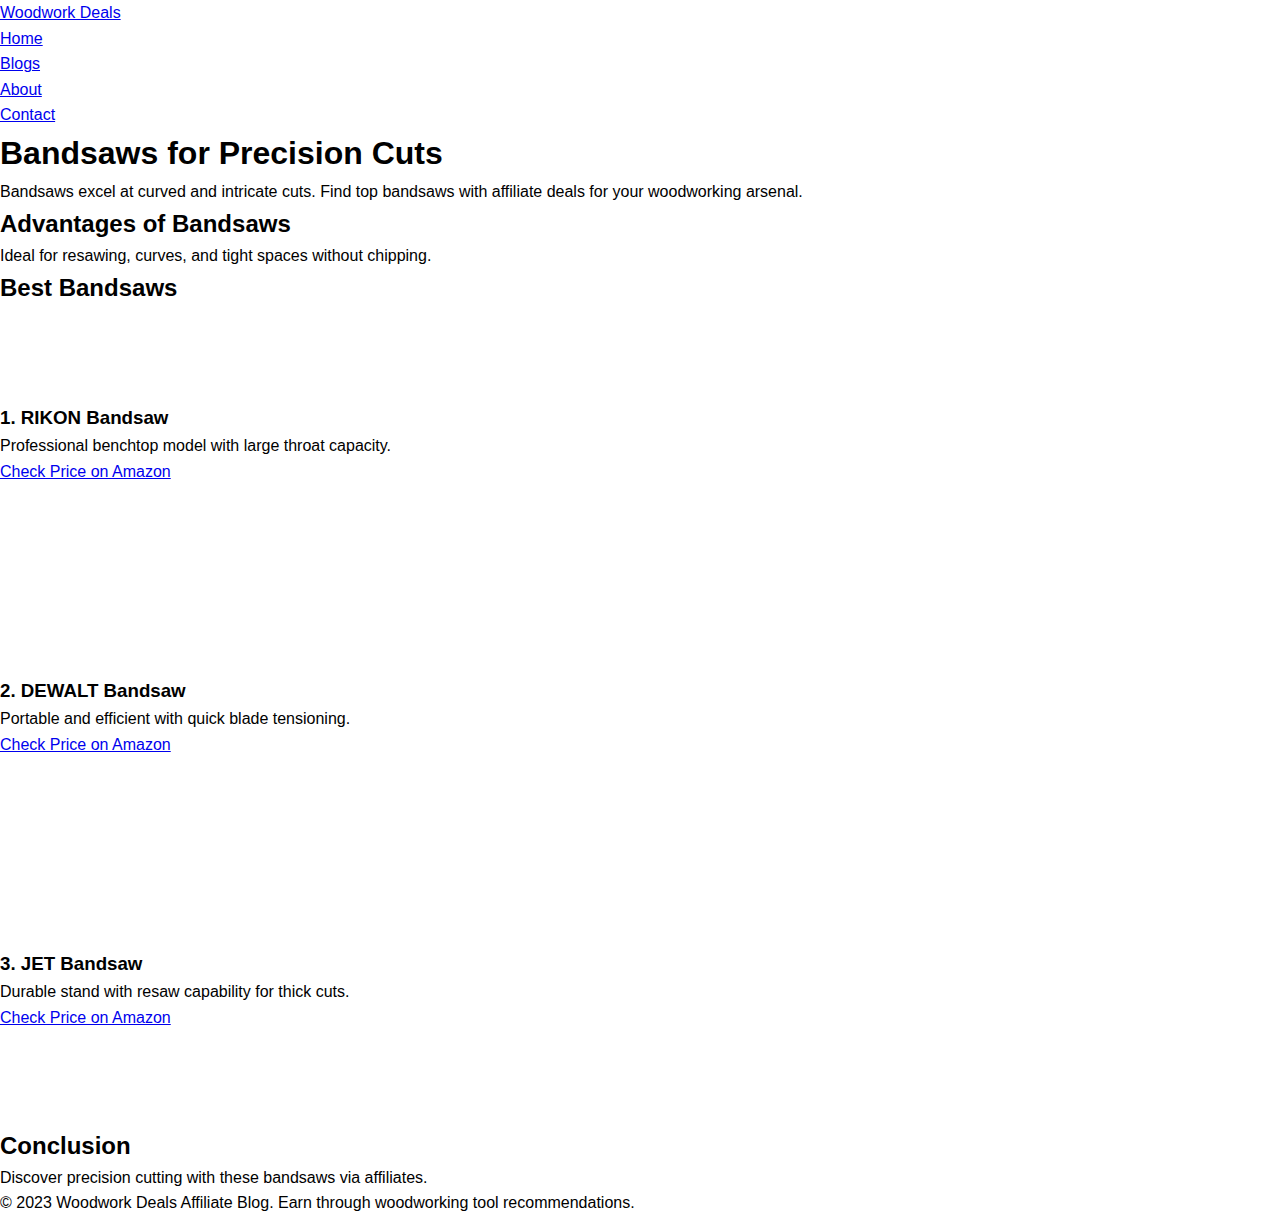
<file: blogs/bandsaws-affiliate.html>
<!DOCTYPE html>
<html lang="en">
<head>
    <meta charset="UTF-8">
    <meta name="viewport" content="width=device-width, initial-scale=1.0">
    <title>Bandsaws for Precision Cuts - Woodwork Deals Affiliate</title>
    <link rel="stylesheet" href="../styles.css">
    <link href="https://fonts.googleapis.com/css2?family=Roboto:wght@400;700&family=Montserrat:wght@400;700&display=swap" rel="stylesheet">
</head>
<body>
    <header>
        <nav>
            <div class="logo"><a href="../index.html">Woodwork Deals</a></div>
            <ul>
                <li><a href="../index.html">Home</a></li>
                <li><a href="../#blogs">Blogs</a></li>
                <li><a href="../#about">About</a></li>
                <li><a href="../#contact">Contact</a></li>
            </ul>
        </nav>
    </header>
    <main>
        <article class="blog-post">
            <h1>Bandsaws for Precision Cuts</h1>
            <p>Bandsaws excel at curved and intricate cuts. Find top bandsaws with affiliate deals for your woodworking arsenal.</p>

            <h2>Advantages of Bandsaws</h2>
            <p>Ideal for resawing, curves, and tight spaces without chipping.</p>

            <h2>Best Bandsaws</h2>
            <section>
                <h3>1. RIKON Bandsaw</h3>
                <p>Professional benchtop model with large throat capacity.</p>
                <a href="#" class="affiliate-link">Check Price on Amazon</a>
            </section>

            <section>
                <h3>2. DEWALT Bandsaw</h3>
                <p>Portable and efficient with quick blade tensioning.</p>
                <a href="#" class="affiliate-link">Check Price on Amazon</a>
            </section>

            <section>
                <h3>3. JET Bandsaw</h3>
                <p>Durable stand with resaw capability for thick cuts.</p>
                <a href="#" class="affiliate-link">Check Price on Amazon</a>
            </section>

            <h2>Conclusion</h2>
            <p>Discover precision cutting with these bandsaws via affiliates.</p>
        </article>
    </main>
    <footer>
        <p>&copy; 2023 Woodwork Deals Affiliate Blog. Earn through woodworking tool recommendations.</p>
    </footer>
</body>
</html>
</file>
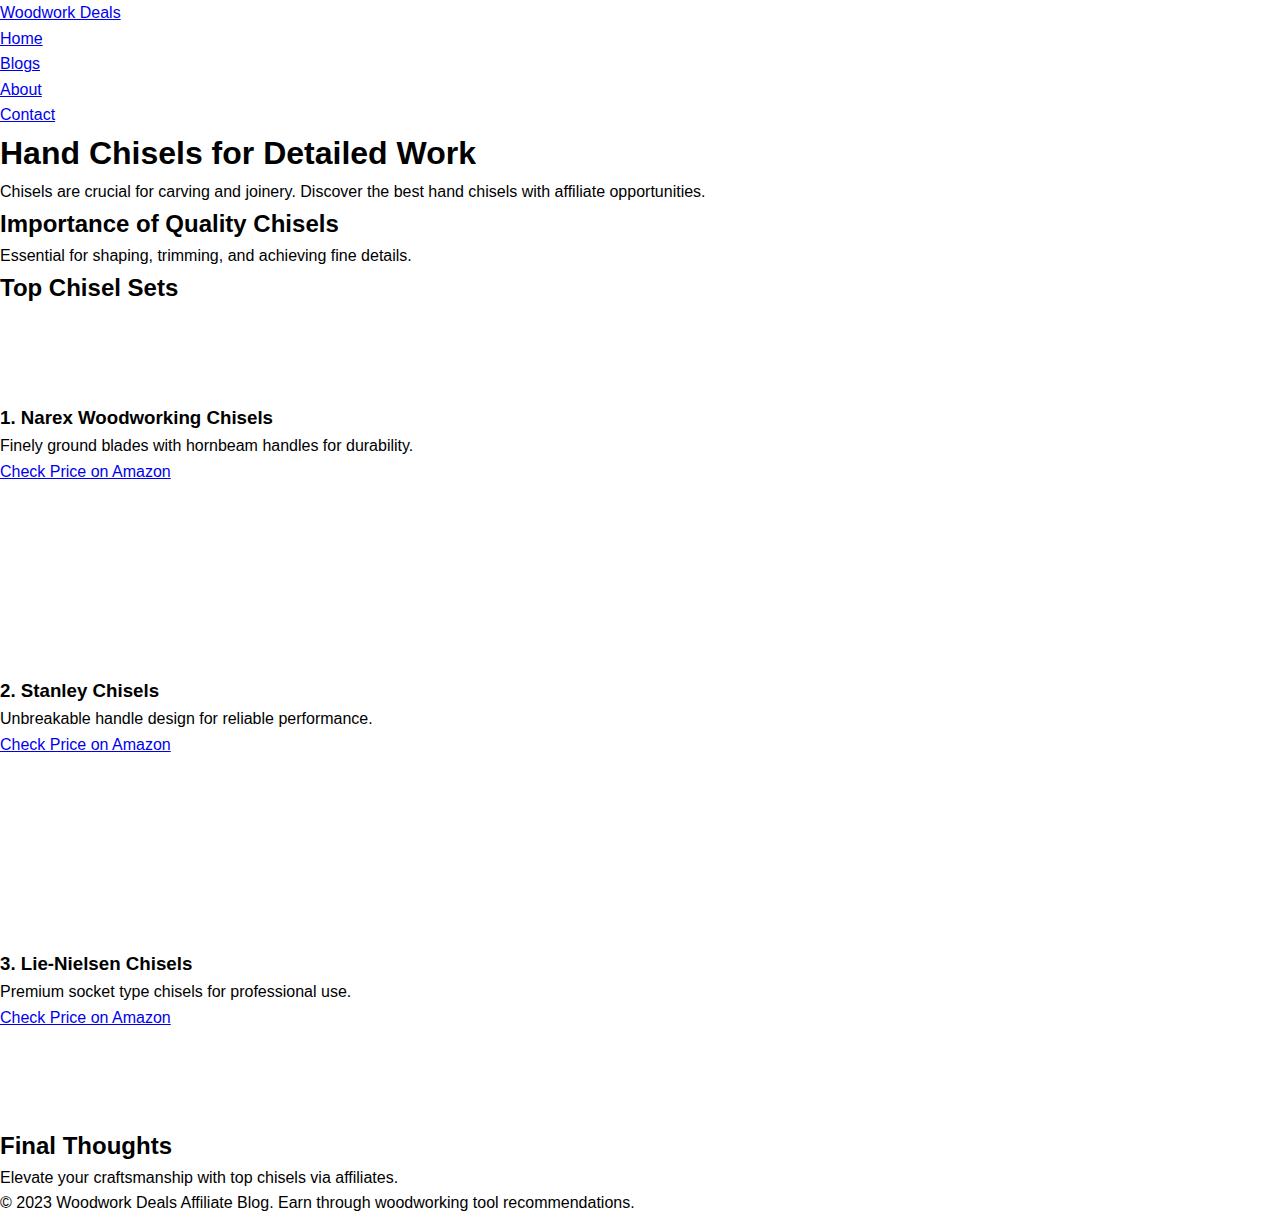
<file: blogs/chisels-affiliate.html>
<!DOCTYPE html>
<html lang="en">
<head>
    <meta charset="UTF-8">
    <meta name="viewport" content="width=device-width, initial-scale=1.0">
    <title>Hand Chisels for Detailed Work - Woodwork Deals Affiliate</title>
    <link rel="stylesheet" href="../styles.css">
    <link href="https://fonts.googleapis.com/css2?family=Roboto:wght@400;700&family=Montserrat:wght@400;700&display=swap" rel="stylesheet">
</head>
<body>
    <header>
        <nav>
            <div class="logo"><a href="../index.html">Woodwork Deals</a></div>
            <ul>
                <li><a href="../index.html">Home</a></li>
                <li><a href="../#blogs">Blogs</a></li>
                <li><a href="../#about">About</a></li>
                <li><a href="../#contact">Contact</a></li>
            </ul>
        </nav>
    </header>
    <main>
        <article class="blog-post">
            <h1>Hand Chisels for Detailed Work</h1>
            <p>Chisels are crucial for carving and joinery. Discover the best hand chisels with affiliate opportunities.</p>

            <h2>Importance of Quality Chisels</h2>
            <p>Essential for shaping, trimming, and achieving fine details.</p>

            <h2>Top Chisel Sets</h2>
            <section>
                <h3>1. Narex Woodworking Chisels</h3>
                <p>Finely ground blades with hornbeam handles for durability.</p>
                <a href="#" class="affiliate-link">Check Price on Amazon</a>
            </section>

            <section>
                <h3>2. Stanley Chisels</h3>
                <p>Unbreakable handle design for reliable performance.</p>
                <a href="#" class="affiliate-link">Check Price on Amazon</a>
            </section>

            <section>
                <h3>3. Lie-Nielsen Chisels</h3>
                <p>Premium socket type chisels for professional use.</p>
                <a href="#" class="affiliate-link">Check Price on Amazon</a>
            </section>

            <h2>Final Thoughts</h2>
            <p>Elevate your craftsmanship with top chisels via affiliates.</p>
        </article>
    </main>
    <footer>
        <p>&copy; 2023 Woodwork Deals Affiliate Blog. Earn through woodworking tool recommendations.</p>
    </footer>
</body>
</html>
</file>
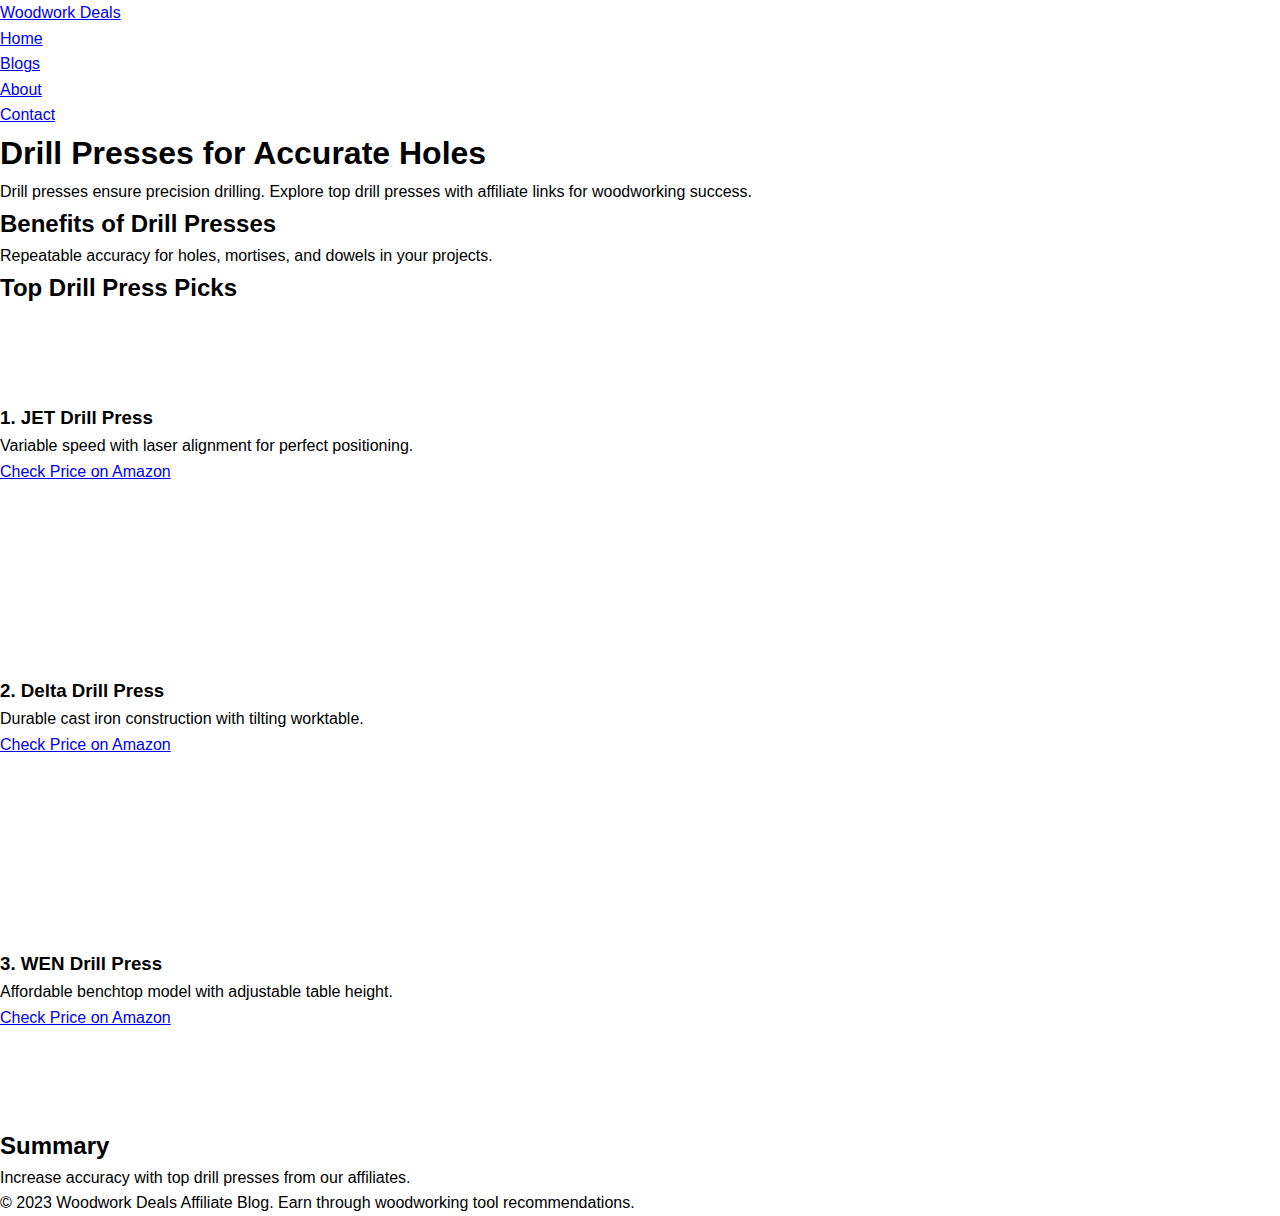
<file: blogs/drill-presses-affiliate.html>
<!DOCTYPE html>
<html lang="en">
<head>
    <meta charset="UTF-8">
    <meta name="viewport" content="width=device-width, initial-scale=1.0">
    <title>Drill Presses for Accurate Holes - Woodwork Deals Affiliate</title>
    <link rel="stylesheet" href="../styles.css">
    <link href="https://fonts.googleapis.com/css2?family=Roboto:wght@400;700&family=Montserrat:wght@400;700&display=swap" rel="stylesheet">
</head>
<body>
    <header>
        <nav>
            <div class="logo"><a href="../index.html">Woodwork Deals</a></div>
            <ul>
                <li><a href="../index.html">Home</a></li>
                <li><a href="../#blogs">Blogs</a></li>
                <li><a href="../#about">About</a></li>
                <li><a href="../#contact">Contact</a></li>
            </ul>
        </nav>
    </header>
    <main>
        <article class="blog-post">
            <h1>Drill Presses for Accurate Holes</h1>
            <p>Drill presses ensure precision drilling. Explore top drill presses with affiliate links for woodworking success.</p>

            <h2>Benefits of Drill Presses</h2>
            <p>Repeatable accuracy for holes, mortises, and dowels in your projects.</p>

            <h2>Top Drill Press Picks</h2>
            <section>
                <h3>1. JET Drill Press</h3>
                <p>Variable speed with laser alignment for perfect positioning.</p>
                <a href="#" class="affiliate-link">Check Price on Amazon</a>
            </section>

            <section>
                <h3>2. Delta Drill Press</h3>
                <p>Durable cast iron construction with tilting worktable.</p>
                <a href="#" class="affiliate-link">Check Price on Amazon</a>
            </section>

            <section>
                <h3>3. WEN Drill Press</h3>
                <p>Affordable benchtop model with adjustable table height.</p>
                <a href="#" class="affiliate-link">Check Price on Amazon</a>
            </section>

            <h2>Summary</h2>
            <p>Increase accuracy with top drill presses from our affiliates.</p>
        </article>
    </main>
    <footer>
        <p>&copy; 2023 Woodwork Deals Affiliate Blog. Earn through woodworking tool recommendations.</p>
    </footer>
</body>
</html>
</file>
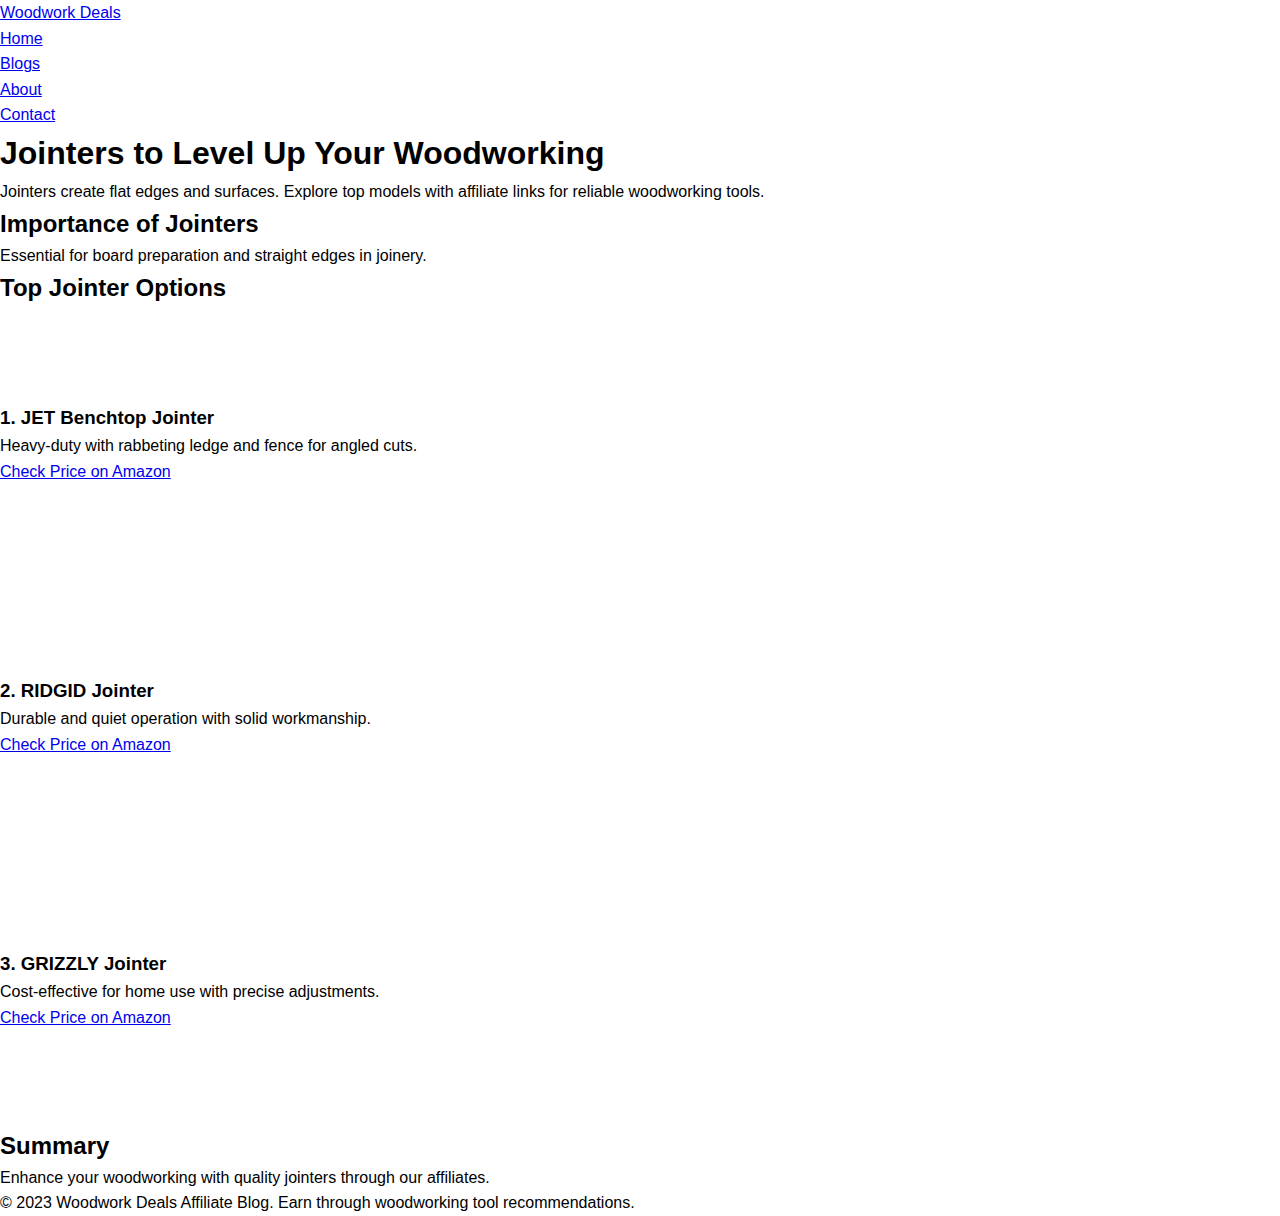
<file: blogs/jointers-affiliate.html>
<!DOCTYPE html>
<html lang="en">
<head>
    <meta charset="UTF-8">
    <meta name="viewport" content="width=device-width, initial-scale=1.0">
    <title>Jointers to Level Up Your Woodworking - Woodwork Deals Affiliate</title>
    <link rel="stylesheet" href="../styles.css">
    <link href="https://fonts.googleapis.com/css2?family=Roboto:wght@400;700&family=Montserrat:wght@400;700&display=swap" rel="stylesheet">
</head>
<body>
    <header>
        <nav>
            <div class="logo"><a href="../index.html">Woodwork Deals</a></div>
            <ul>
                <li><a href="../index.html">Home</a></li>
                <li><a href="../#blogs">Blogs</a></li>
                <li><a href="../#about">About</a></li>
                <li><a href="../#contact">Contact</a></li>
            </ul>
        </nav>
    </header>
    <main>
        <article class="blog-post">
            <h1>Jointers to Level Up Your Woodworking</h1>
            <p>Jointers create flat edges and surfaces. Explore top models with affiliate links for reliable woodworking tools.</p>

            <h2>Importance of Jointers</h2>
            <p>Essential for board preparation and straight edges in joinery.</p>

            <h2>Top Jointer Options</h2>
            <section>
                <h3>1. JET Benchtop Jointer</h3>
                <p>Heavy-duty with rabbeting ledge and fence for angled cuts.</p>
                <a href="#" class="affiliate-link">Check Price on Amazon</a>
            </section>

            <section>
                <h3>2. RIDGID Jointer</h3>
                <p>Durable and quiet operation with solid workmanship.</p>
                <a href="#" class="affiliate-link">Check Price on Amazon</a>
            </section>

            <section>
                <h3>3. GRIZZLY Jointer</h3>
                <p>Cost-effective for home use with precise adjustments.</p>
                <a href="#" class="affiliate-link">Check Price on Amazon</a>
            </section>

            <h2>Summary</h2>
            <p>Enhance your woodworking with quality jointers through our affiliates.</p>
        </article>
    </main>
    <footer>
        <p>&copy; 2023 Woodwork Deals Affiliate Blog. Earn through woodworking tool recommendations.</p>
    </footer>
</body>
</html>
</file>
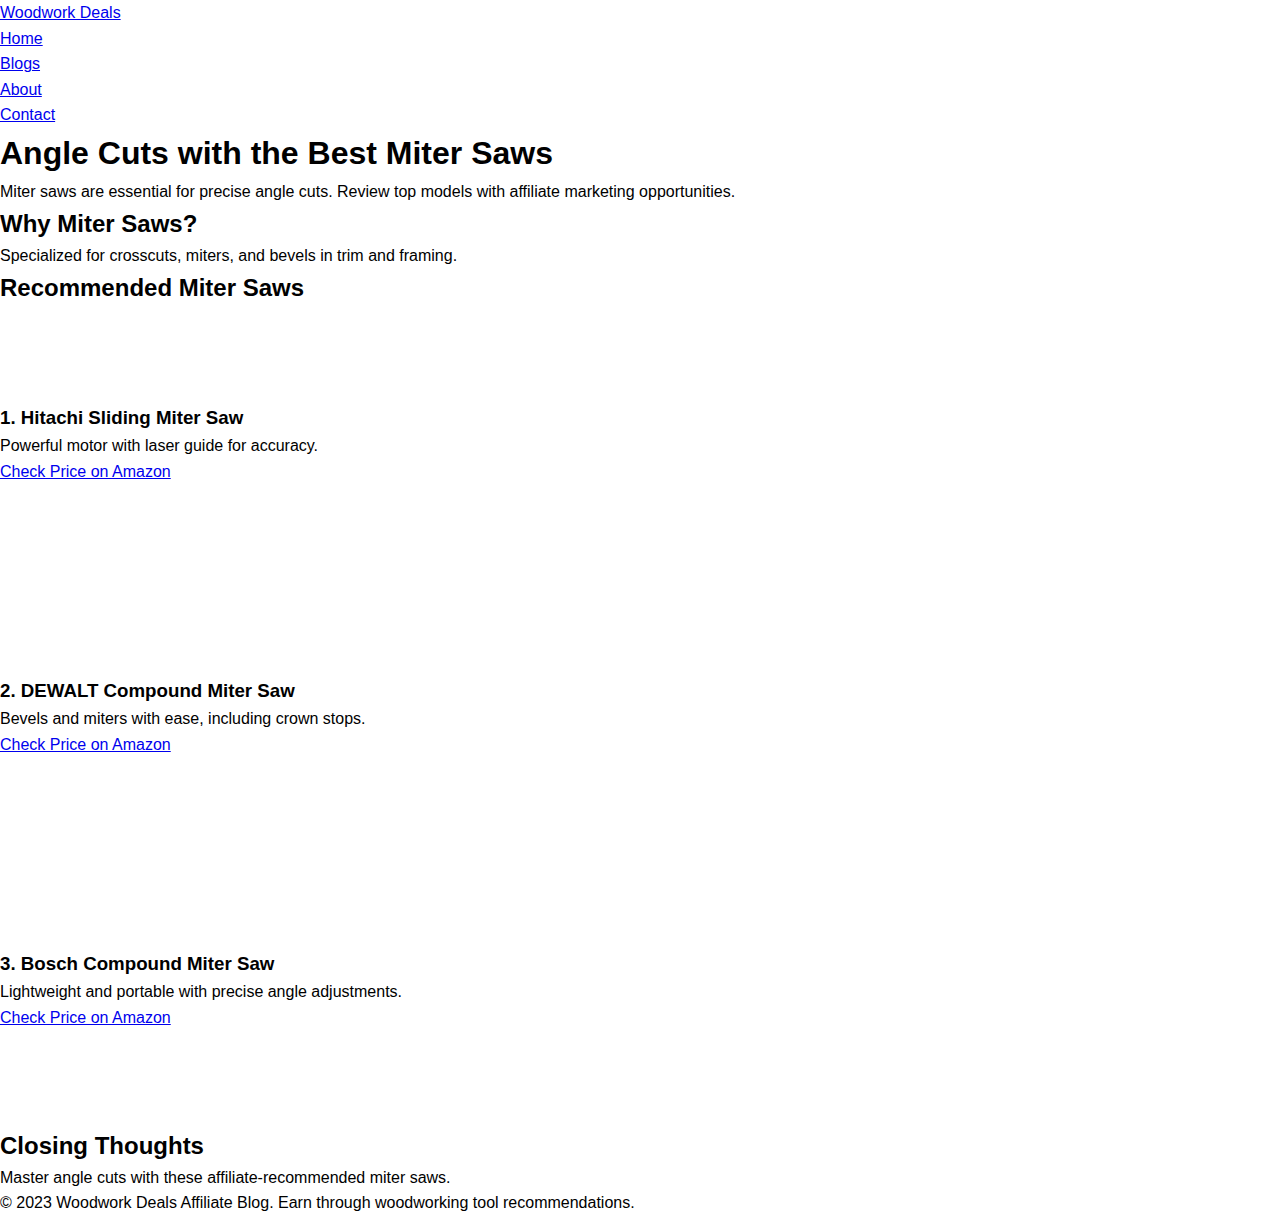
<file: blogs/miter-saws-affiliate.html>
<!DOCTYPE html>
<html lang="en">
<head>
    <meta charset="UTF-8">
    <meta name="viewport" content="width=device-width, initial-scale=1.0">
    <title>Angle Cuts with the Best Miter Saws - Woodwork Deals Affiliate</title>
    <link rel="stylesheet" href="../styles.css">
    <link href="https://fonts.googleapis.com/css2?family=Roboto:wght@400;700&family=Montserrat:wght@400;700&display=swap" rel="stylesheet">
</head>
<body>
    <header>
        <nav>
            <div class="logo"><a href="../index.html">Woodwork Deals</a></div>
            <ul>
                <li><a href="../index.html">Home</a></li>
                <li><a href="../#blogs">Blogs</a></li>
                <li><a href="../#about">About</a></li>
                <li><a href="../#contact">Contact</a></li>
            </ul>
        </nav>
    </header>
    <main>
        <article class="blog-post">
            <h1>Angle Cuts with the Best Miter Saws</h1>
            <p>Miter saws are essential for precise angle cuts. Review top models with affiliate marketing opportunities.</p>

            <h2>Why Miter Saws?</h2>
            <p>Specialized for crosscuts, miters, and bevels in trim and framing.</p>

            <h2>Recommended Miter Saws</h2>
            <section>
                <h3>1. Hitachi Sliding Miter Saw</h3>
                <p>Powerful motor with laser guide for accuracy.</p>
                <a href="#" class="affiliate-link">Check Price on Amazon</a>
            </section>

            <section>
                <h3>2. DEWALT Compound Miter Saw</h3>
                <p>Bevels and miters with ease, including crown stops.</p>
                <a href="#" class="affiliate-link">Check Price on Amazon</a>
            </section>

            <section>
                <h3>3. Bosch Compound Miter Saw</h3>
                <p>Lightweight and portable with precise angle adjustments.</p>
                <a href="#" class="affiliate-link">Check Price on Amazon</a>
            </section>

            <h2>Closing Thoughts</h2>
            <p>Master angle cuts with these affiliate-recommended miter saws.</p>
        </article>
    </main>
    <footer>
        <p>&copy; 2023 Woodwork Deals Affiliate Blog. Earn through woodworking tool recommendations.</p>
    </footer>
</body>
</html>
</file>
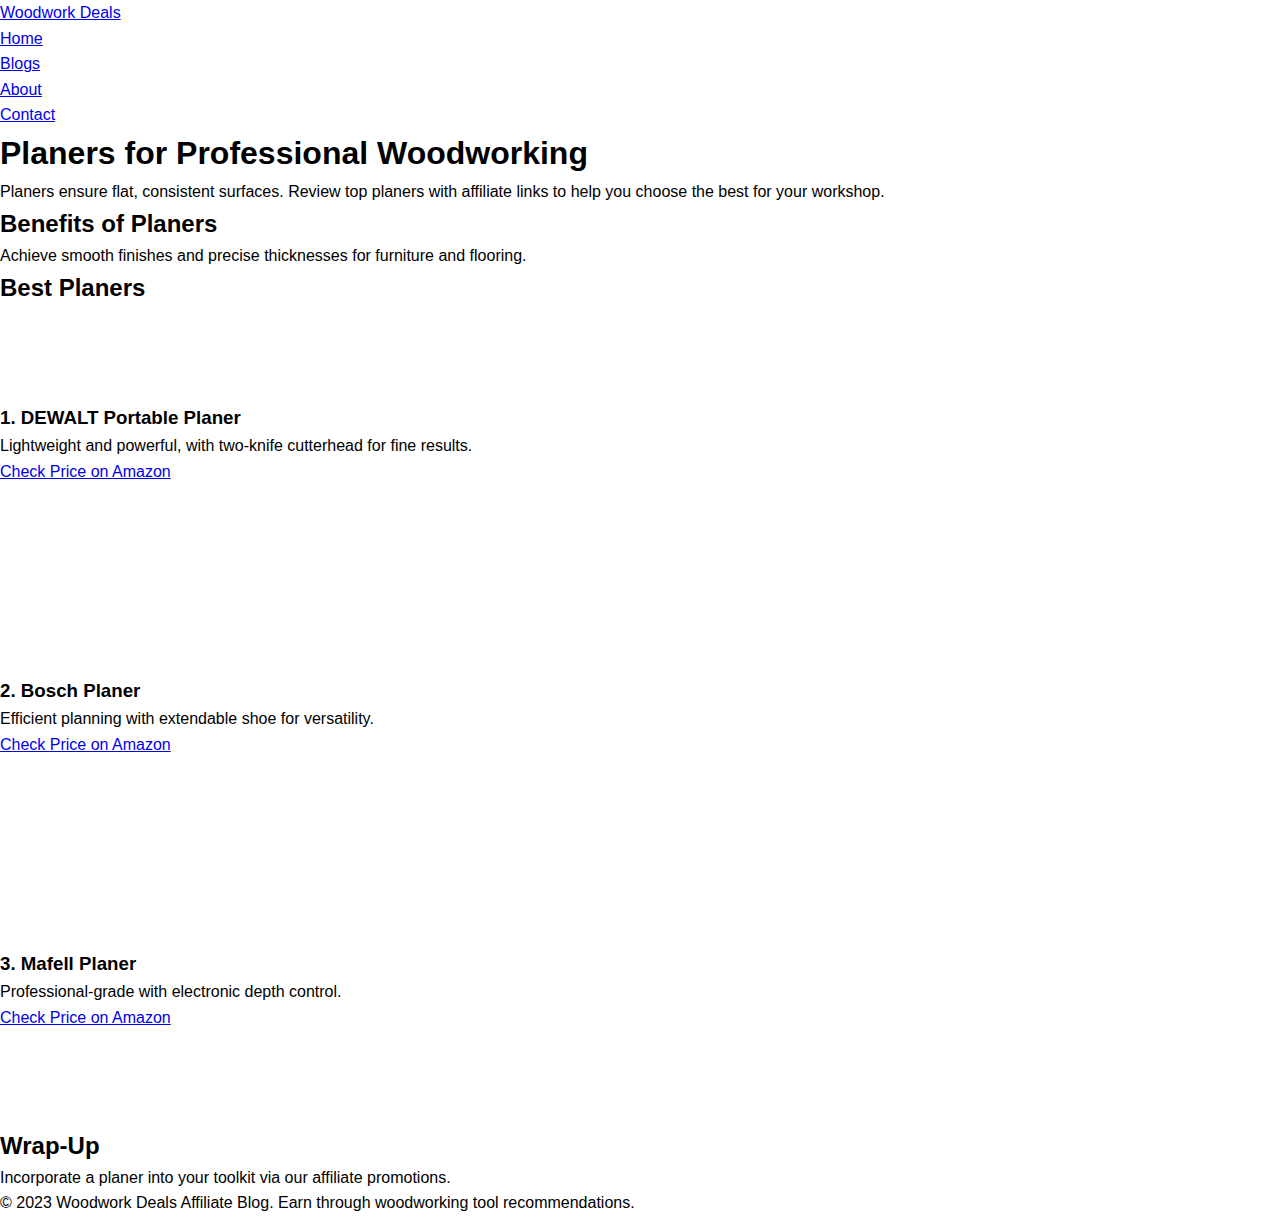
<file: blogs/planers-affiliate.html>
<!DOCTYPE html>
<html lang="en">
<head>
    <meta charset="UTF-8">
    <meta name="viewport" content="width=device-width, initial-scale=1.0">
    <title>Planers for Professional Woodworking - Woodwork Deals Affiliate</title>
    <link rel="stylesheet" href="../styles.css">
    <link href="https://fonts.googleapis.com/css2?family=Roboto:wght@400;700&family=Montserrat:wght@400;700&display=swap" rel="stylesheet">
</head>
<body>
    <header>
        <nav>
            <div class="logo"><a href="../index.html">Woodwork Deals</a></div>
            <ul>
                <li><a href="../index.html">Home</a></li>
                <li><a href="../#blogs">Blogs</a></li>
                <li><a href="../#about">About</a></li>
                <li><a href="../#contact">Contact</a></li>
            </ul>
        </nav>
    </header>
    <main>
        <article class="blog-post">
            <h1>Planers for Professional Woodworking</h1>
            <p>Planers ensure flat, consistent surfaces. Review top planers with affiliate links to help you choose the best for your workshop.</p>

            <h2>Benefits of Planers</h2>
            <p>Achieve smooth finishes and precise thicknesses for furniture and flooring.</p>

            <h2>Best Planers</h2>
            <section>
                <h3>1. DEWALT Portable Planer</h3>
                <p>Lightweight and powerful, with two-knife cutterhead for fine results.</p>
                <a href="#" class="affiliate-link">Check Price on Amazon</a>
            </section>

            <section>
                <h3>2. Bosch Planer</h3>
                <p>Efficient planning with extendable shoe for versatility.</p>
                <a href="#" class="affiliate-link">Check Price on Amazon</a>
            </section>

            <section>
                <h3>3. Mafell Planer</h3>
                <p>Professional-grade with electronic depth control.</p>
                <a href="#" class="affiliate-link">Check Price on Amazon</a>
            </section>

            <h2>Wrap-Up</h2>
            <p>Incorporate a planer into your toolkit via our affiliate promotions.</p>
        </article>
    </main>
    <footer>
        <p>&copy; 2023 Woodwork Deals Affiliate Blog. Earn through woodworking tool recommendations.</p>
    </footer>
</body>
</html>
</file>
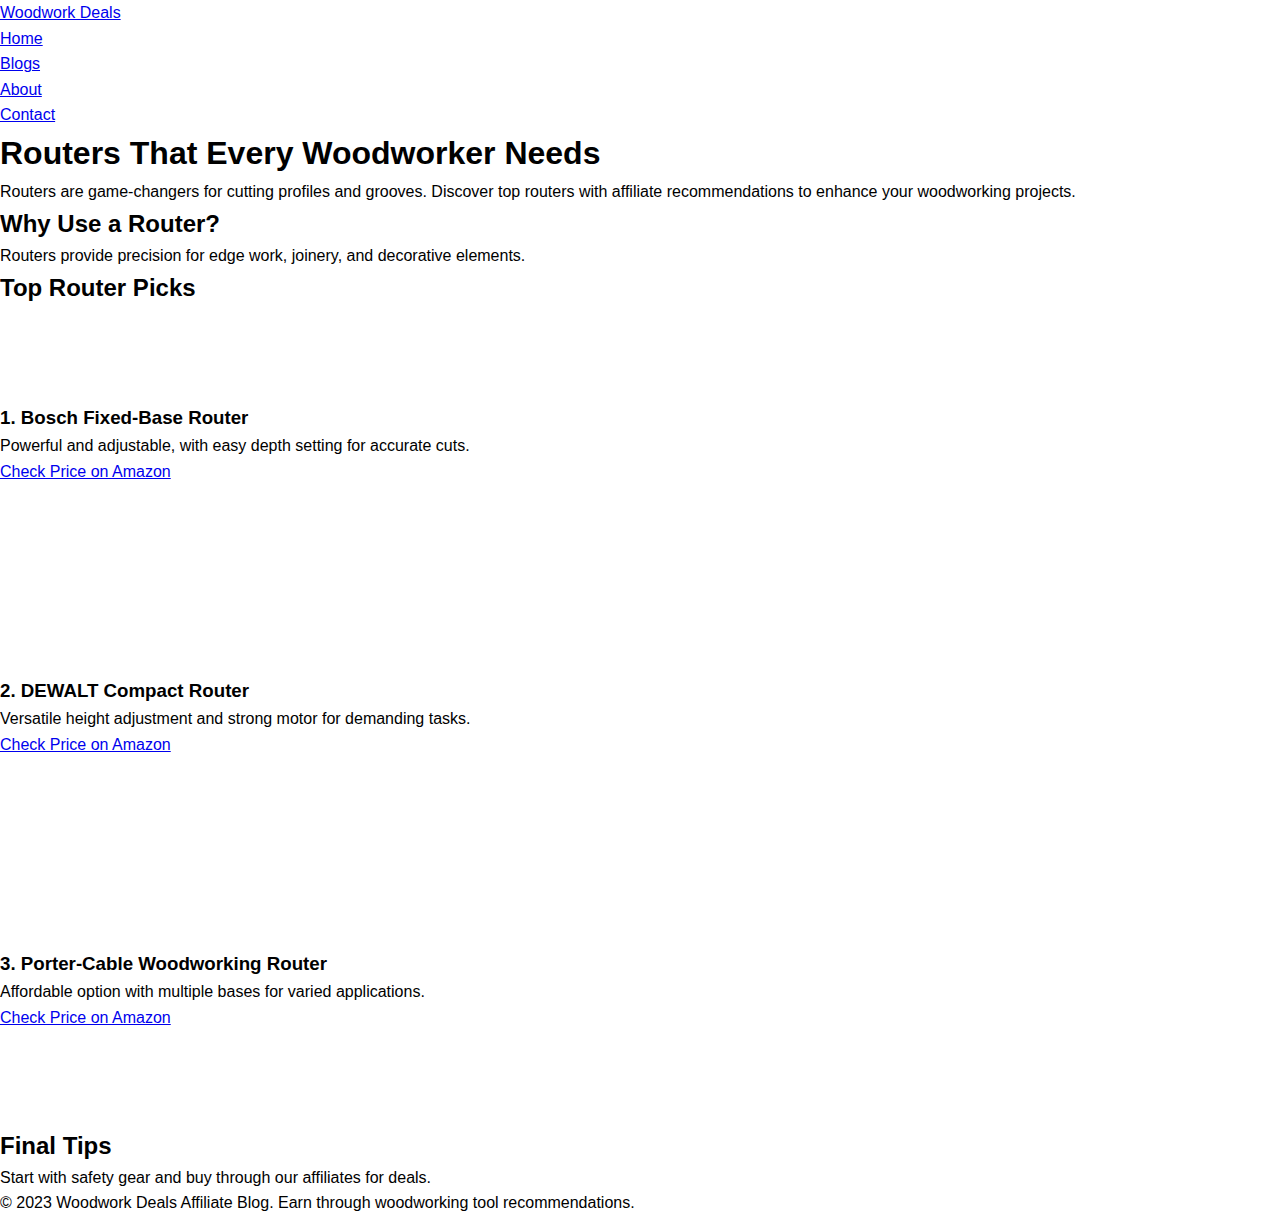
<file: blogs/routers-affiliate.html>
<!DOCTYPE html>
<html lang="en">
<head>
    <meta charset="UTF-8">
    <meta name="viewport" content="width=device-width, initial-scale=1.0">
    <title>Routers That Every Woodworker Needs - Woodwork Deals Affiliate</title>
    <link rel="stylesheet" href="../styles.css">
    <link href="https://fonts.googleapis.com/css2?family=Roboto:wght@400;700&family=Montserrat:wght@400;700&display=swap" rel="stylesheet">
</head>
<body>
    <header>
        <nav>
            <div class="logo"><a href="../index.html">Woodwork Deals</a></div>
            <ul>
                <li><a href="../index.html">Home</a></li>
                <li><a href="../#blogs">Blogs</a></li>
                <li><a href="../#about">About</a></li>
                <li><a href="../#contact">Contact</a></li>
            </ul>
        </nav>
    </header>
    <main>
        <article class="blog-post">
            <h1>Routers That Every Woodworker Needs</h1>
            <p>Routers are game-changers for cutting profiles and grooves. Discover top routers with affiliate recommendations to enhance your woodworking projects.</p>

            <h2>Why Use a Router?</h2>
            <p>Routers provide precision for edge work, joinery, and decorative elements.</p>

            <h2>Top Router Picks</h2>
            <section>
                <h3>1. Bosch Fixed-Base Router</h3>
                <p>Powerful and adjustable, with easy depth setting for accurate cuts.</p>
                <a href="#" class="affiliate-link">Check Price on Amazon</a>
            </section>

            <section>
                <h3>2. DEWALT Compact Router</h3>
                <p>Versatile height adjustment and strong motor for demanding tasks.</p>
                <a href="#" class="affiliate-link">Check Price on Amazon</a>
            </section>

            <section>
                <h3>3. Porter-Cable Woodworking Router</h3>
                <p>Affordable option with multiple bases for varied applications.</p>
                <a href="#" class="affiliate-link">Check Price on Amazon</a>
            </section>

            <h2>Final Tips</h2>
            <p>Start with safety gear and buy through our affiliates for deals.</p>
        </article>
    </main>
    <footer>
        <p>&copy; 2023 Woodwork Deals Affiliate Blog. Earn through woodworking tool recommendations.</p>
    </footer>
</body>
</html>
</file>
<file: styles.css>
/* ===== CSS RESET & BASE STYLES ===== */
*,
*::before,
*::after {
  box-sizing: border-box;
}

* {
  margin: 0;
  padding: 0;
}

html {
  scroll-behavior: smooth;
  font-size: 16px;
}

body {
  font-family: 'Inter', sans-serif;
  line-height: 1.6;
  -webkit-font-smoothing: antialiased;
  -moz-osx-font-smoothing: grayscale;
  overflow-x: hidden;
}

/* ===== CSS VARIABLES ===== */
:root {
  /* Typography */
  --font-primary: 'Inter', sans-serif;
  --font-display: 'Playfair Display', serif;
  
  /* Spacing */
  --spacing-xs: 0.5rem;
  --spacing-sm: 1rem;
  --spacing-md: 1.5rem;
  --spacing-lg: 2rem;
  --spacing-xl: 3rem;
  --spacing-2xl: 4rem;
  --spacing-3xl: 6rem;
  
  /* Border Radius */
  --radius-sm: 8px;
  --radius-md: 16px;
  --radius-lg: 24px;
  --radius-xl: 32px;
  
  /* Shadows */
  --shadow-sm: 0 1px 3px rgba(0, 0, 0, 0.12), 0 1px 2px rgba(0, 0, 0, 0.24);
  --shadow-md: 0 4px 6px rgba(0, 0, 0, 0.12), 0 2px 4px rgba(0, 0, 0, 0.08);
  --shadow-lg: 0 10px 15px rgba(0, 0, 0, 0.15), 0 4px 6px rgba(0, 0, 0, 0.10);
  --shadow-xl: 0 20px 25px rgba(0, 0, 0, 0.15), 0 10px 10px rgba(0, 0, 0, 0.04);
  
  /* Transitions */
  --transition-fast: 0.2s ease-out;
  --transition-base: 0.3s ease-out;
  --transition-slow: 0.5s ease-out;
  --transition-spring: 0.4s cubic-bezier(0.175, 0.885, 0.32, 1.275);
}

/* Dark Theme Colors */
body.dark-theme {
  --color-bg: #0a0a0b;
  --color-bg-secondary: #1a1a1d;
  --color-bg-tertiary: #2a2a2d;
  --color-surface: rgba(255, 255, 255, 0.05);
  --color-surface-hover: rgba(255, 255, 255, 0.08);
  --color-primary: #1e40af;
  --color-primary-hover: #1d4ed8;
  --color-accent: #f59e0b;
  --color-text-primary: #ffffff;
  --color-text-secondary: #d1d5db;
  --color-text-muted: #9ca3af;
  --color-border: rgba(255, 255, 255, 0.1);
  --color-border-hover: rgba(255, 255, 255, 0.2);
  
  /* Gradients */
  --gradient-primary: linear-gradient(135deg, #1e40af 0%, #1e3a8a 100%);
  --gradient-secondary: linear-gradient(135deg, #1e40af 0%, #1e3a8a 100%);
  --gradient-accent: linear-gradient(135deg, #1e40af 0%, #1e3a8a 100%);
  --gradient-hero: linear-gradient(135deg, rgba(30, 64, 175, 0.1) 0%, rgba(30, 58, 138, 0.1) 100%);
  
  background: var(--color-bg);
  color: var(--color-text-primary);
}

/* Light Theme Colors */
body.light-theme {
  --color-bg: #ffffff;
  --color-bg-secondary: #f8fafc;
  --color-bg-tertiary: #f1f5f9;
  --color-surface: rgba(255, 255, 255, 0.7);
  --color-surface-hover: rgba(255, 255, 255, 0.9);
  --color-primary: #1e40af;
  --color-primary-hover: #1d4ed8;
  --color-accent: #f59e0b;
  --color-text-primary: #1f2937;
  --color-text-secondary: #4b5563;
  --color-text-muted: #6b7280;
  --color-border: rgba(0, 0, 0, 0.1);
  --color-border-hover: rgba(0, 0, 0, 0.2);
  
  /* Gradients */
  --gradient-primary: linear-gradient(135deg, #1e40af 0%, #1e3a8a 100%);
  --gradient-secondary: linear-gradient(135deg, #1e40af 0%, #1e3a8a 100%);
  --gradient-accent: linear-gradient(135deg, #1e40af 0%, #1e3a8a 100%);
  --gradient-hero: linear-gradient(135deg, rgba(30, 64, 175, 0.05) 0%, rgba(30, 58, 138, 0.05) 100%);
  
  background: var(--color-bg);
  color: var(--color-text-primary);
}

/* ===== GLASSMORPHISM UTILITY ===== */
.glass-morphism {
  background: var(--color-surface);
  backdrop-filter: blur(20px);
  -webkit-backdrop-filter: blur(20px);
  border: 1px solid var(--color-border);
  border-radius: var(--radius-lg);
  transition: all var(--transition-base);
}

.glass-morphism:hover {
  background: var(--color-surface-hover);
  border-color: var(--color-border-hover);
  transform: translateY(-2px);
  box-shadow: var(--shadow-lg);
}

/* ===== NAVIGATION ===== */
.nav {
  position: fixed;
  top: 0;
  left: 0;
  right: 0;
  z-index: 1000;
  background: var(--color-surface);
  backdrop-filter: blur(20px);
  -webkit-backdrop-filter: blur(20px);
  border-bottom: 1px solid var(--color-border);
  transition: all var(--transition-base);
}

.nav-container {
  max-width: 1200px;
  margin: 0 auto;
  padding: var(--spacing-sm) var(--spacing-lg);
  display: flex;
  align-items: center;
  justify-content: space-between;
}

.nav-logo .logo-text {
  font-family: var(--font-display);
  font-size: 1.75rem;
  font-weight: 700;
  background: var(--gradient-primary);
  -webkit-background-clip: text;
  -webkit-text-fill-color: transparent;
  background-clip: text;
  text-decoration: none;
}

.nav-links {
  display: flex;
  align-items: center;
  gap: var(--spacing-lg);
}

.nav-link {
  color: var(--color-text-secondary);
  text-decoration: none;
  font-weight: 500;
  padding: var(--spacing-xs) var(--spacing-md);
  border-radius: var(--radius-sm);
  transition: all var(--transition-base);
  position: relative;
}

.nav-link:hover,
.nav-link.active {
  color: var(--color-text-primary);
}

.nav-link::after {
  content: '';
  position: absolute;
  bottom: -4px;
  left: 50%;
  width: 0;
  height: 2px;
  background: var(--gradient-primary);
  transition: all var(--transition-base);
  transform: translateX(-50%);
}

.nav-link:hover::after,
.nav-link.active::after {
  width: 80%;
}

.theme-toggle {
  background: var(--color-surface);
  border: 1px solid var(--color-border);
  border-radius: var(--radius-sm);
  padding: var(--spacing-xs);
  cursor: pointer;
  transition: all var(--transition-base);
  font-size: 1.25rem;
}

.theme-toggle:hover {
  background: var(--color-surface-hover);
  transform: scale(1.05);
}

/* ===== HERO SECTION ===== */
.hero {
  position: relative;
  min-height: 100vh;
  display: flex;
  align-items: center;
  padding: var(--spacing-3xl) 0;
  overflow: hidden;
}

.hero-bg-gradient {
  position: absolute;
  top: 0;
  left: 0;
  right: 0;
  bottom: 0;
  background: var(--gradient-hero);
  opacity: 0.3;
  pointer-events: none;
}

.hero-container {
  max-width: 1200px;
  margin: 0 auto;
  padding: 0 var(--spacing-lg);
  display: grid;
  grid-template-columns: 1fr 1fr;
  gap: var(--spacing-3xl);
  align-items: center;
  position: relative;
  z-index: 1;
}

.hero-content {
  max-width: 500px;
}

.hero-subtitle {
  display: inline-block;
  background: var(--gradient-accent);
  -webkit-background-clip: text;
  -webkit-text-fill-color: transparent;
  background-clip: text;
  font-weight: 600;
  font-size: 0.875rem;
  text-transform: uppercase;
  letter-spacing: 0.1em;
  margin-bottom: var(--spacing-sm);
}

.hero-title {
  font-family: var(--font-display);
  font-size: 3.5rem;
  font-weight: 800;
  line-height: 1.1;
  margin-bottom: var(--spacing-md);
  color: var(--color-text-primary);
}

.hero-title-accent {
  background: var(--gradient-primary);
  -webkit-background-clip: text;
  -webkit-text-fill-color: transparent;
  background-clip: text;
}

.hero-description {
  font-size: 1.125rem;
  color: var(--color-text-secondary);
  margin-bottom: var(--spacing-xl);
  line-height: 1.7;
}

.hero-cta {
  display: flex;
  gap: var(--spacing-md);
  align-items: center;
}

.hero-visual {
  display: flex;
  justify-content: center;
  align-items: center;
}

.hero-card {
  position: relative;
  border-radius: var(--radius-xl);
  overflow: hidden;
  background: var(--color-surface);
  backdrop-filter: blur(20px);
  -webkit-backdrop-filter: blur(20px);
  border: 1px solid var(--color-border);
  padding: var(--spacing-md);
  transition: all var(--transition-slow);
}

.hero-card.floating {
  animation: float 6s ease-in-out infinite;
}

.hero-image {
  width: 400px;
  height: 300px;
  object-fit: cover;
  border-radius: var(--radius-lg);
}

@keyframes float {
  0%, 100% { transform: translateY(0px); }
  50% { transform: translateY(-20px); }
}

/* ===== BUTTONS ===== */
.btn {
  display: inline-flex;
  align-items: center;
  justify-content: center;
  padding: var(--spacing-sm) var(--spacing-lg);
  border: none;
  border-radius: var(--radius-md);
  font-weight: 600;
  font-size: 0.875rem;
  text-decoration: none;
  cursor: pointer;
  transition: all var(--transition-spring);
  position: relative;
  overflow: hidden;
}

.btn::before {
  content: '';
  position: absolute;
  top: 0;
  left: -100%;
  width: 100%;
  height: 100%;
  background: linear-gradient(90deg, transparent, rgba(255, 255, 255, 0.2), transparent);
  transition: left var(--transition-slow);
}

.btn:hover::before {
  left: 100%;
}

.btn-primary {
  background: var(--gradient-primary);
  color: white;
  box-shadow: var(--shadow-md);
}

.btn-primary:hover {
  transform: translateY(-2px);
  box-shadow: var(--shadow-lg);
}

.btn-secondary {
  background: var(--color-surface);
  color: var(--color-text-primary);
  border: 1px solid var(--color-border);
  backdrop-filter: blur(20px);
  -webkit-backdrop-filter: blur(20px);
}

.btn-secondary:hover {
  background: var(--color-surface-hover);
  transform: translateY(-2px);
  box-shadow: var(--shadow-md);
}

/* ===== SECTIONS ===== */
section {
  padding: var(--spacing-3xl) 0;
}

.section-container {
  max-width: 1200px;
  margin: 0 auto;
  padding: 0 var(--spacing-lg);
}

.section-header {
  text-align: center;
  margin-bottom: var(--spacing-3xl);
  max-width: 600px;
  margin-left: auto;
  margin-right: auto;
}

.section-subtitle {
  display: inline-block;
  background: var(--gradient-accent);
  -webkit-background-clip: text;
  -webkit-text-fill-color: transparent;
  background-clip: text;
  font-weight: 600;
  font-size: 0.875rem;
  text-transform: uppercase;
  letter-spacing: 0.1em;
  margin-bottom: var(--spacing-sm);
}

.section-title {
  font-family: var(--font-display);
  font-size: 2.5rem;
  font-weight: 700;
  line-height: 1.2;
  margin-bottom: var(--spacing-md);
  color: var(--color-text-primary);
}

.section-description {
  font-size: 1.125rem;
  color: var(--color-text-secondary);
  line-height: 1.7;
}

/* ===== PRODUCTS SECTION ===== */
.products {
  background: var(--color-bg-secondary);
}

.products-grid {
  display: grid;
  grid-template-columns: repeat(auto-fit, minmax(280px, 1fr));
  gap: var(--spacing-xl);
}

.product-card {
  padding: var(--spacing-md);
  transition: all var(--transition-base);
  position: relative;
  overflow: hidden;
}

.product-card:hover {
  transform: translateY(-8px);
}

.product-image {
  position: relative;
  border-radius: var(--radius-lg);
  overflow: hidden;
  margin-bottom: var(--spacing-md);
}

.product-image img {
  width: 100%;
  height: 240px;
  object-fit: cover;
  transition: transform var(--transition-slow);
}

.product-card:hover .product-image img {
  transform: scale(1.05);
}

.product-overlay {
  position: absolute;
  top: 0;
  left: 0;
  right: 0;
  bottom: 0;
  background: rgba(0, 0, 0, 0.7);
  display: flex;
  align-items: center;
  justify-content: center;
  opacity: 0;
  transition: all var(--transition-base);
}

.product-card:hover .product-overlay {
  opacity: 1;
}

.product-btn {
  background: var(--gradient-primary);
  color: white;
  border: none;
  padding: var(--spacing-sm) var(--spacing-lg);
  border-radius: var(--radius-md);
  font-weight: 600;
  cursor: pointer;
  transition: all var(--transition-base);
}

.product-btn:hover {
  transform: scale(1.05);
}

.product-category {
  color: var(--color-primary);
  font-size: 0.875rem;
  font-weight: 600;
  text-transform: uppercase;
  letter-spacing: 0.05em;
}

.product-name {
  font-size: 1.25rem;
  font-weight: 700;
  margin: var(--spacing-xs) 0;
  color: var(--color-text-primary);
}

.product-desc {
  color: var(--color-text-secondary);
  margin-bottom: var(--spacing-md);
  line-height: 1.6;
}

.product-price {
  font-size: 1.125rem;
  font-weight: 700;
  background: var(--gradient-primary);
  -webkit-background-clip: text;
  -webkit-text-fill-color: transparent;
  background-clip: text;
}

/* ===== BLOG SECTION ===== */
.blog-categories {
  display: flex;
  justify-content: center;
  gap: var(--spacing-sm);
  margin-bottom: var(--spacing-xl);
  flex-wrap: wrap;
}

.blog-category-btn {
  background: var(--color-surface);
  border: 1px solid var(--color-border);
  color: var(--color-text-secondary);
  padding: var(--spacing-sm) var(--spacing-lg);
  border-radius: var(--radius-md);
  font-weight: 500;
  cursor: pointer;
  transition: all var(--transition-base);
  backdrop-filter: blur(20px);
  -webkit-backdrop-filter: blur(20px);
}

.blog-category-btn:hover,
.blog-category-btn.active {
  background: var(--gradient-primary);
  color: white;
  border-color: transparent;
  transform: translateY(-1px);
  box-shadow: var(--shadow-md);
}

.blog-grid {
  display: grid;
  grid-template-columns: repeat(auto-fit, minmax(350px, 1fr));
  gap: var(--spacing-xl);
}

.blog-card {
  padding: 0;
  overflow: hidden;
  transition: all var(--transition-base);
}

.blog-card:hover {
  transform: translateY(-8px);
}

.blog-image {
  position: relative;
  height: 200px;
  overflow: hidden;
}

.blog-image img {
  width: 100%;
  height: 100%;
  object-fit: cover;
  transition: transform var(--transition-slow);
}

.blog-card:hover .blog-image img {
  transform: scale(1.1);
}

.blog-level {
  position: absolute;
  top: var(--spacing-md);
  left: var(--spacing-md);
  padding: var(--spacing-xs) var(--spacing-sm);
  border-radius: var(--radius-sm);
  font-size: 0.75rem;
  font-weight: 600;
  text-transform: uppercase;
  letter-spacing: 0.05em;
}

.blog-level.beginner {
  background: rgba(34, 197, 94, 0.9);
  color: white;
}

.blog-level.intermediate {
  background: rgba(249, 115, 22, 0.9);
  color: white;
}

.blog-level.professional {
  background: rgba(239, 68, 68, 0.9);
  color: white;
}

.blog-content {
  padding: var(--spacing-lg);
}

.blog-date {
  color: var(--color-text-muted);
  font-size: 0.875rem;
  margin-bottom: var(--spacing-sm);
}

.blog-title {
  font-size: 1.25rem;
  font-weight: 700;
  margin-bottom: var(--spacing-sm);
  color: var(--color-text-primary);
  line-height: 1.4;
}

.blog-excerpt {
  color: var(--color-text-secondary);
  margin-bottom: var(--spacing-md);
  line-height: 1.6;
}

.blog-link {
  color: var(--color-primary);
  text-decoration: none;
  font-weight: 600;
  transition: all var(--transition-base);
  position: relative;
}

.blog-link::after {
  content: '→';
  margin-left: var(--spacing-xs);
  transition: all var(--transition-base);
}

.blog-link:hover::after {
  transform: translateX(4px);
}

/* ===== ABOUT SECTION ===== */
.about {
  background: var(--color-bg-secondary);
}

.about-content {
  display: grid;
  grid-template-columns: 1fr 1fr;
  gap: var(--spacing-3xl);
  align-items: center;
}

.about-text {
  max-width: 500px;
}

.about-description {
  font-size: 1.125rem;
  color: var(--color-text-secondary);
  line-height: 1.7;
  margin-bottom: var(--spacing-xl);
}

.about-stats {
  display: grid;
  grid-template-columns: repeat(3, 1fr);
  gap: var(--spacing-lg);
}

.stat-item {
  text-align: center;
  padding: var(--spacing-lg);
  background: var(--color-surface);
  backdrop-filter: blur(20px);
  -webkit-backdrop-filter: blur(20px);
  border: 1px solid var(--color-border);
  border-radius: var(--radius-lg);
  transition: all var(--transition-base);
}

.stat-item:hover {
  transform: translateY(-4px);
  box-shadow: var(--shadow-md);
}

.stat-number {
  display: block;
  font-size: 2rem;
  font-weight: 800;
  background: var(--gradient-primary);
  -webkit-background-clip: text;
  -webkit-text-fill-color: transparent;
  background-clip: text;
  margin-bottom: var(--spacing-xs);
}

.stat-label {
  color: var(--color-text-secondary);
  font-size: 0.875rem;
  font-weight: 500;
  text-transform: uppercase;
  letter-spacing: 0.05em;
}

.about-visual {
  display: flex;
  justify-content: center;
}

.about-card {
  padding: var(--spacing-md);
  max-width: 400px;
}

.about-card img {
  width: 100%;
  height: 300px;
  object-fit: cover;
  border-radius: var(--radius-lg);
}

/* ===== CONTACT SECTION ===== */
.contact-content {
  display: grid;
  grid-template-columns: 1fr 2fr;
  gap: var(--spacing-3xl);
  margin-top: var(--spacing-3xl);
}

.contact-info {
  display: flex;
  flex-direction: column;
  gap: var(--spacing-lg);
}

.contact-item {
  padding: var(--spacing-lg);
  display: flex;
  align-items: center;
  gap: var(--spacing-md);
}

.contact-icon {
  font-size: 2rem;
  width: 60px;
  height: 60px;
  display: flex;
  align-items: center;
  justify-content: center;
  background: var(--gradient-primary);
  border-radius: var(--radius-md);
}

.contact-details h4 {
  font-weight: 700;
  margin-bottom: var(--spacing-xs);
  color: var(--color-text-primary);
}

.contact-details p {
  color: var(--color-text-secondary);
}

.contact-form {
  padding: var(--spacing-xl);
}

.form-group {
  margin-bottom: var(--spacing-lg);
}

.form-group input,
.form-group select,
.form-group textarea {
  width: 100%;
  padding: var(--spacing-md);
  background: var(--color-surface);
  border: 1px solid var(--color-border);
  border-radius: var(--radius-md);
  color: var(--color-text-primary);
  font-family: inherit;
  font-size: 1rem;
  transition: all var(--transition-base);
  backdrop-filter: blur(20px);
  -webkit-backdrop-filter: blur(20px);
}

.form-group input:focus,
.form-group select:focus,
.form-group textarea:focus {
  outline: none;
  border-color: var(--color-primary);
  box-shadow: 0 0 0 3px rgba(30, 64, 175, 0.1);
}

.form-group input::placeholder,
.form-group textarea::placeholder {
  color: var(--color-text-muted);
}

/* ===== FOOTER ===== */
.footer {
  background: var(--color-bg-tertiary);
  border-top: 1px solid var(--color-border);
}

.footer-container {
  max-width: 1200px;
  margin: 0 auto;
  padding: var(--spacing-3xl) var(--spacing-lg) var(--spacing-lg);
}

.footer-content {
  display: grid;
  grid-template-columns: 1fr 2fr;
  gap: var(--spacing-3xl);
  margin-bottom: var(--spacing-xl);
}

.footer-brand h3 {
  font-family: var(--font-display);
  font-size: 1.5rem;
  font-weight: 700;
  background: var(--gradient-primary);
  -webkit-background-clip: text;
  -webkit-text-fill-color: transparent;
  background-clip: text;
  margin-bottom: var(--spacing-sm);
}

.footer-brand p {
  color: var(--color-text-secondary);
  line-height: 1.6;
}

.footer-links {
  display: grid;
  grid-template-columns: repeat(3, 1fr);
  gap: var(--spacing-xl);
}

.footer-column h4 {
  font-weight: 700;
  margin-bottom: var(--spacing-md);
  color: var(--color-text-primary);
}

.footer-column ul {
  list-style: none;
}

.footer-column li {
  margin-bottom: var(--spacing-sm);
}

.footer-column a {
  color: var(--color-text-secondary);
  text-decoration: none;
  transition: all var(--transition-base);
}

.footer-column a:hover {
  color: var(--color-primary);
}

.footer-bottom {
  display: flex;
  justify-content: space-between;
  align-items: center;
  padding-top: var(--spacing-lg);
  border-top: 1px solid var(--color-border);
}

.footer-bottom p {
  color: var(--color-text-muted);
}

.footer-social {
  display: flex;
  gap: var(--spacing-md);
}

.footer-social a {
  width: 40px;
  height: 40px;
  display: flex;
  align-items: center;
  justify-content: center;
  background: var(--color-surface);
  border: 1px solid var(--color-border);
  border-radius: var(--radius-sm);
  text-decoration: none;
  font-size: 1.25rem;
  transition: all var(--transition-base);
}

.footer-social a:hover {
  background: var(--gradient-primary);
  border-color: transparent;
  transform: translateY(-2px);
}

/* ===== RESPONSIVE DESIGN ===== */
@media (max-width: 1024px) {
  .hero-container,
  .about-content,
  .contact-content {
    grid-template-columns: 1fr;
    gap: var(--spacing-xl);
    text-align: center;
  }
  
  .nav-links {
    gap: var(--spacing-md);
  }
  
  .hero-title {
    font-size: 3rem;
  }
  
  .section-title {
    font-size: 2rem;
  }
}

@media (max-width: 768px) {
  .nav-container {
    padding: var(--spacing-sm);
  }
  
  .nav-links {
    display: none;
  }
  
  .hero {
    padding: var(--spacing-2xl) 0;
  }
  
  .hero-title {
    font-size: 2.5rem;
  }
  
  .hero-cta {
    flex-direction: column;
    align-items: stretch;
  }
  
  .products-grid,
  .blog-grid {
    grid-template-columns: 1fr;
  }
  
  .about-stats {
    grid-template-columns: 1fr;
  }
  
  .footer-content {
    grid-template-columns: 1fr;
    text-align: center;
  }
  
  .footer-links {
    grid-template-columns: 1fr;
  }
  
  .footer-bottom {
    flex-direction: column;
    gap: var(--spacing-md);
    text-align: center;
  }
}

@media (max-width: 480px) {
  .hero-title {
    font-size: 2rem;
  }
  
  .section-title {
    font-size: 1.75rem;
  }
  
  .hero-image {
    width: 300px;
    height: 225px;
  }
  
  .section-container {
    padding: 0 var(--spacing-md);
  }
  
  .blog-category-btn {
    font-size: 0.75rem;
    padding: var(--spacing-xs) var(--spacing-md);
  }
}
</file>
